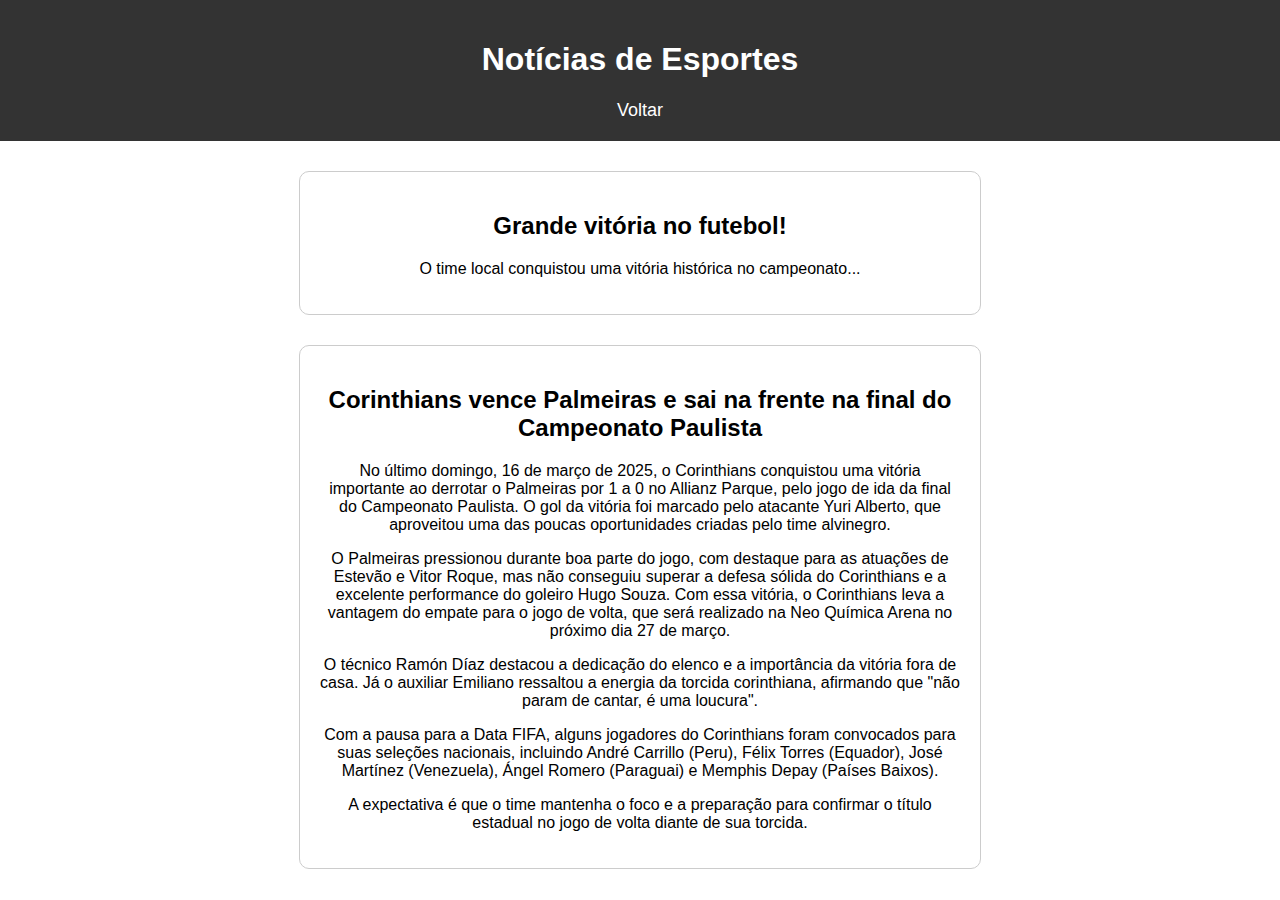
<file: projeto2/noticia1.html>
<!DOCTYPE html>
<html lang="pt-BR">
<head>
    <meta charset="UTF-8">
    <meta name="viewport" content="width=device-width, initial-scale=1.0">
    <title>Notícias de Esportes</title>
    <link rel="stylesheet" href="css/style.css">
</head>
<body>
    <header>
        <h1>Notícias de Esportes</h1>
        <nav>
            <a href="index.html">Voltar</a>
        </nav>
    </header>
    
    <article>
        <h2>Grande vitória no futebol!</h2>
        <p>O time local conquistou uma vitória histórica no campeonato...</p>
    </article>
</body>
</html>
    <article>
        <h2>Corinthians vence Palmeiras e sai na frente na final do Campeonato Paulista</h2>
        <p>No último domingo, 16 de março de 2025, o Corinthians conquistou uma vitória importante ao derrotar o Palmeiras por 1 a 0 no Allianz Parque, pelo jogo de ida da final do Campeonato Paulista. O gol da vitória foi marcado pelo atacante Yuri Alberto, que aproveitou uma das poucas oportunidades criadas pelo time alvinegro.</p>
        <p>O Palmeiras pressionou durante boa parte do jogo, com destaque para as atuações de Estevão e Vitor Roque, mas não conseguiu superar a defesa sólida do Corinthians e a excelente performance do goleiro Hugo Souza. Com essa vitória, o Corinthians leva a vantagem do empate para o jogo de volta, que será realizado na Neo Química Arena no próximo dia 27 de março.</p>
        <p>O técnico Ramón Díaz destacou a dedicação do elenco e a importância da vitória fora de casa. Já o auxiliar Emiliano ressaltou a energia da torcida corinthiana, afirmando que "não param de cantar, é uma loucura".</p>
        <p>Com a pausa para a Data FIFA, alguns jogadores do Corinthians foram convocados para suas seleções nacionais, incluindo André Carrillo (Peru), Félix Torres (Equador), José Martínez (Venezuela), Ángel Romero (Paraguai) e Memphis Depay (Países Baixos).</p>
        <p>A expectativa é que o time mantenha o foco e a preparação para confirmar o título estadual no jogo de volta diante de sua torcida.</p>
    </article>
</body>
</html>
</file>
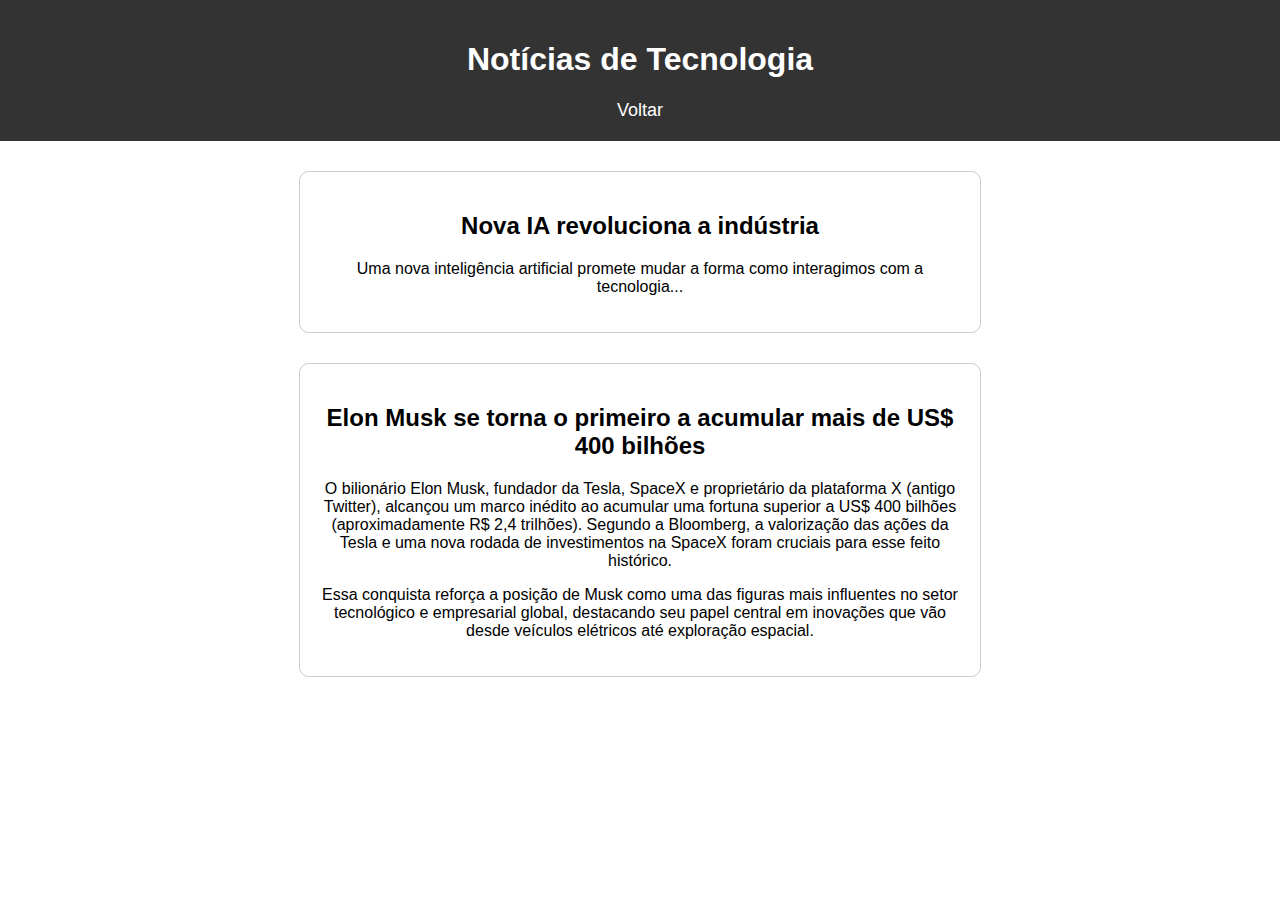
<file: projeto2/noticia2.html>
<!DOCTYPE html>
<html lang="pt-BR">
<head>
    <meta charset="UTF-8">
    <meta name="viewport" content="width=device-width, initial-scale=1.0">
    <title>Notícias de Tecnologia</title>
    <link rel="stylesheet" href="css/style.css">
</head>
<body>
    <header>
        <h1>Notícias de Tecnologia</h1>
        <nav>
            <a href="index.html">Voltar</a>
        </nav>
    </header>
    
    <article>
        <h2>Nova IA revoluciona a indústria</h2>
        <p>Uma nova inteligência artificial promete mudar a forma como interagimos com a tecnologia...</p>
    </article>
</body>
</html>

<article>
    <h2>Elon Musk se torna o primeiro a acumular mais de US$ 400 bilhões</h2>
    <p>O bilionário Elon Musk, fundador da Tesla, SpaceX e proprietário da plataforma X (antigo Twitter), alcançou um marco inédito ao acumular uma fortuna superior a US$ 400 bilhões (aproximadamente R$ 2,4 trilhões). Segundo a Bloomberg, a valorização das ações da Tesla e uma nova rodada de investimentos na SpaceX foram cruciais para esse feito histórico.</p>
    <p>Essa conquista reforça a posição de Musk como uma das figuras mais influentes no setor tecnológico e empresarial global, destacando seu papel central em inovações que vão desde veículos elétricos até exploração espacial.</p>
</file>
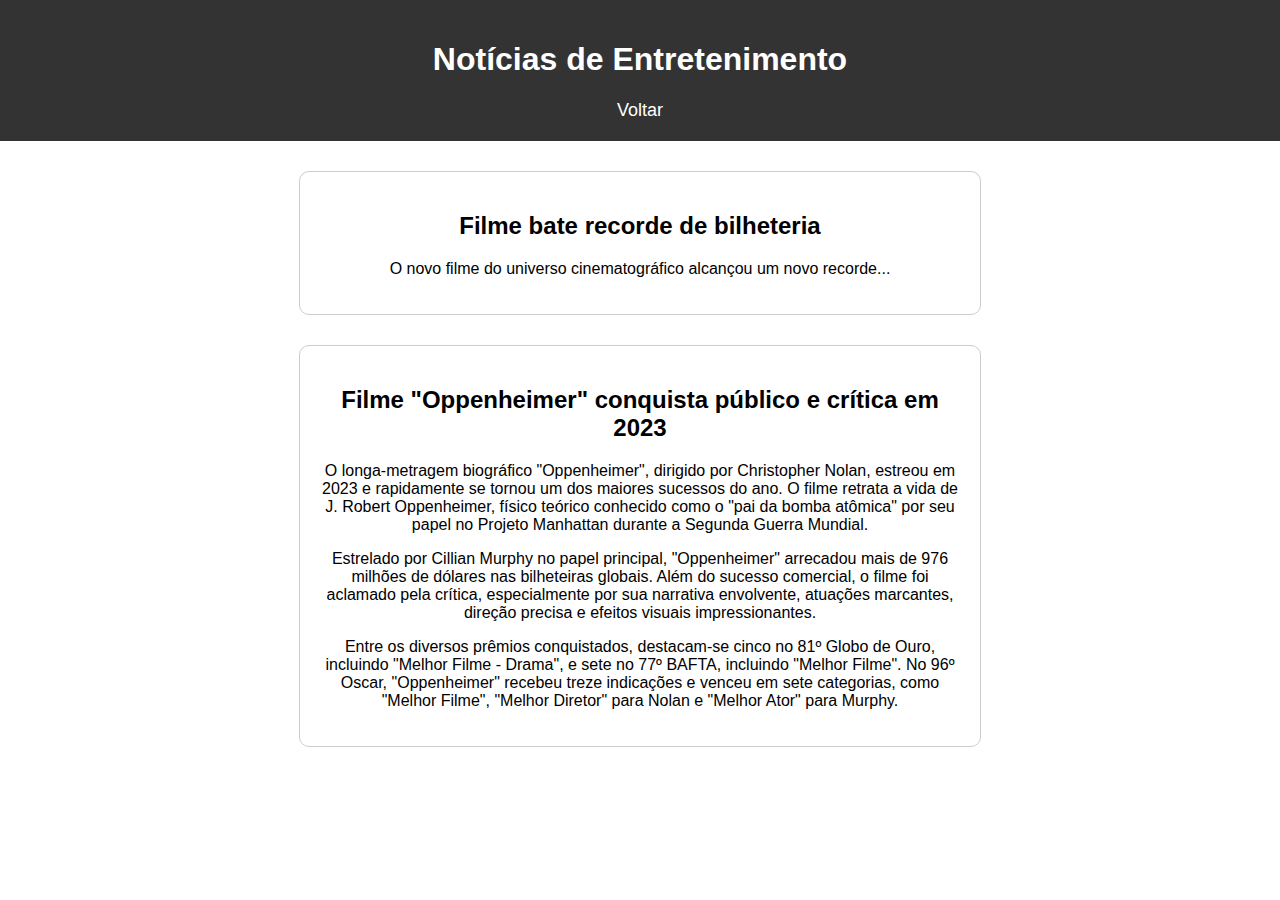
<file: projeto2/noticia3.html>
<!DOCTYPE html>
<html lang="pt-BR">
<head>
    <meta charset="UTF-8">
    <meta name="viewport" content="width=device-width, initial-scale=1.0">
    <title>Notícias de Entretenimento</title>
    <link rel="stylesheet" href="css/style.css">
</head>
<body>
    <header>
        <h1>Notícias de Entretenimento</h1>
        <nav>
            <a href="index.html">Voltar</a>
        </nav>
    </header>
    
    <article>
        <h2>Filme bate recorde de bilheteria</h2>
        <p>O novo filme do universo cinematográfico alcançou um novo recorde...</p>
    </article>
</body>
</html>

<article>
    <h2>Filme "Oppenheimer" conquista público e crítica em 2023</h2>
    <p>O longa-metragem biográfico "Oppenheimer", dirigido por Christopher Nolan, estreou em 2023 e rapidamente se tornou um dos maiores sucessos do ano. O filme retrata a vida de J. Robert Oppenheimer, físico teórico conhecido como o "pai da bomba atômica" por seu papel no Projeto Manhattan durante a Segunda Guerra Mundial.</p>
    <p>Estrelado por Cillian Murphy no papel principal, "Oppenheimer" arrecadou mais de 976 milhões de dólares nas bilheteiras globais. Além do sucesso comercial, o filme foi aclamado pela crítica, especialmente por sua narrativa envolvente, atuações marcantes, direção precisa e efeitos visuais impressionantes.</p>
    <p>Entre os diversos prêmios conquistados, destacam-se cinco no 81º Globo de Ouro, incluindo "Melhor Filme - Drama", e sete no 77º BAFTA, incluindo "Melhor Filme". No 96º Oscar, "Oppenheimer" recebeu treze indicações e venceu em sete categorias, como "Melhor Filme", "Melhor Diretor" para Nolan e "Melhor Ator" para Murphy.</p>
</file>
<file: projeto2/css/style.css>
body {
    font-family: Arial, sans-serif;
    margin: 0;
    padding: 0;
    text-align: center;
}
 
header {
    background-color: #333;
    color: white;
    padding: 20px;
}
 
nav ul {
    list-style: none;
    padding: 0;
}
 
nav ul li {
    display: inline;
    margin: 0 15px;
}
 
nav a {
    color: white;
    text-decoration: none;
    font-size: 18px;
}
 
.galeria {
    display: flex;
    justify-content: center;
    gap: 20px;
    margin-top: 30px;
}
 
.categoria {
    text-align: center;
}
 
.categoria img {
    width: 200px;
    height: 150px;
    border-radius: 10px;
}
 
.categoria p {
    font-size: 16px;
    margin-top: 10px;
}
 
article {
    margin: 30px;
    padding: 20px;
    border: 1px solid #ccc;
    border-radius: 10px;
    width: 50%;
    margin-left: auto;
    margin-right: auto;
}
</file>
